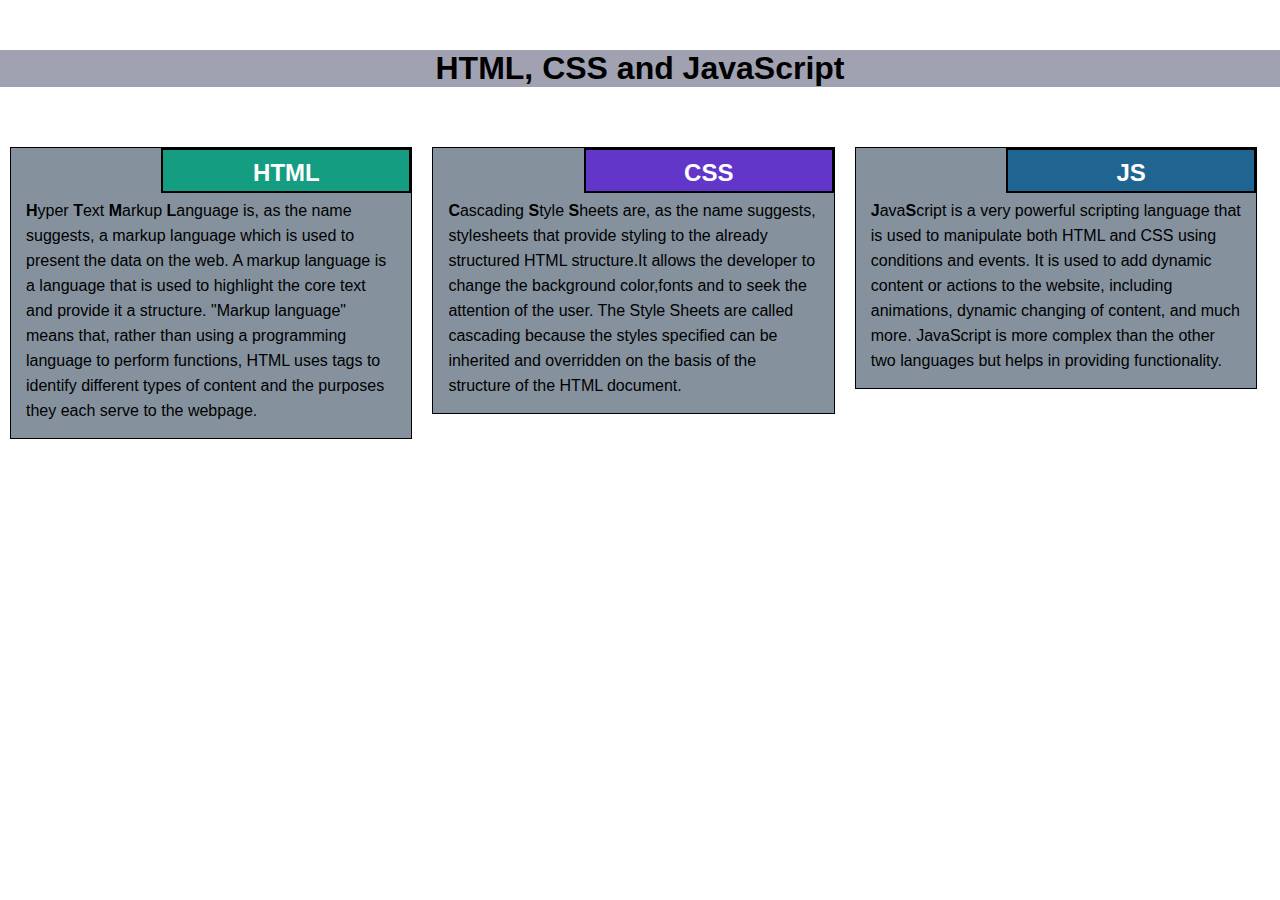
<file: Module-2/index.html>
<!DOCTYPE html>
<html lang="en">
<head>
	<meta charset="utf-8">
	<meta name="viewport" content="width=device-width, initial-scale=1">
	<title>Cousera Assignment</title>
	<link rel="stylesheet" type="text/css" href="css/style.css">
</head>

<body>
	<h1>HTML, CSS and JavaScript</h1>
	<div class="rows">

	<div class="col-lg-4 col-md-6 col-sm-12">
		<section class="html">
			<h2>HTML</h2>
			<p>
				<b>H</b>yper <b>T</b>ext <b>M</b>arkup <b>L</b>anguage is, as the name suggests, a markup language which is used to present the data on the web. A markup language is a language that is used to highlight the core text and provide it a structure. "Markup language" means that, rather than using a programming language to perform functions, HTML uses tags to identify different types of content and the purposes they each serve to the webpage.
			</p>
		</section>
	</div>

	<div class="col-lg-4 col-md-6 col-sm-12">
	<section class="css">
		<h2>CSS</h2>
			<p >
				<b>C</b>ascading <b>S</b>tyle <b>S</b>heets are, as the name suggests, stylesheets that provide styling to the already structured HTML structure.It allows the developer to change the background color,fonts and to seek the attention of the user. The Style Sheets are called cascading because the styles specified can be inherited and overridden on the basis of the structure of the HTML document.
			</p>
	</section>
	</div>

	<div class="col-lg-4 col-md-12 col-sm-12">
	<section class="JavaScript">
			<h2>JS</h2>
			<p>
				<b>J</b>ava<b>S</b>cript is a very powerful scripting language that is used to manipulate both HTML and CSS using conditions and events. It is used to add dynamic content or actions to the website, including animations, dynamic changing of content, and much more. JavaScript is more complex than the other two languages but helps in providing functionality.
			</p>
	</section>
</div>
</div>
</body>
</html>
</file>
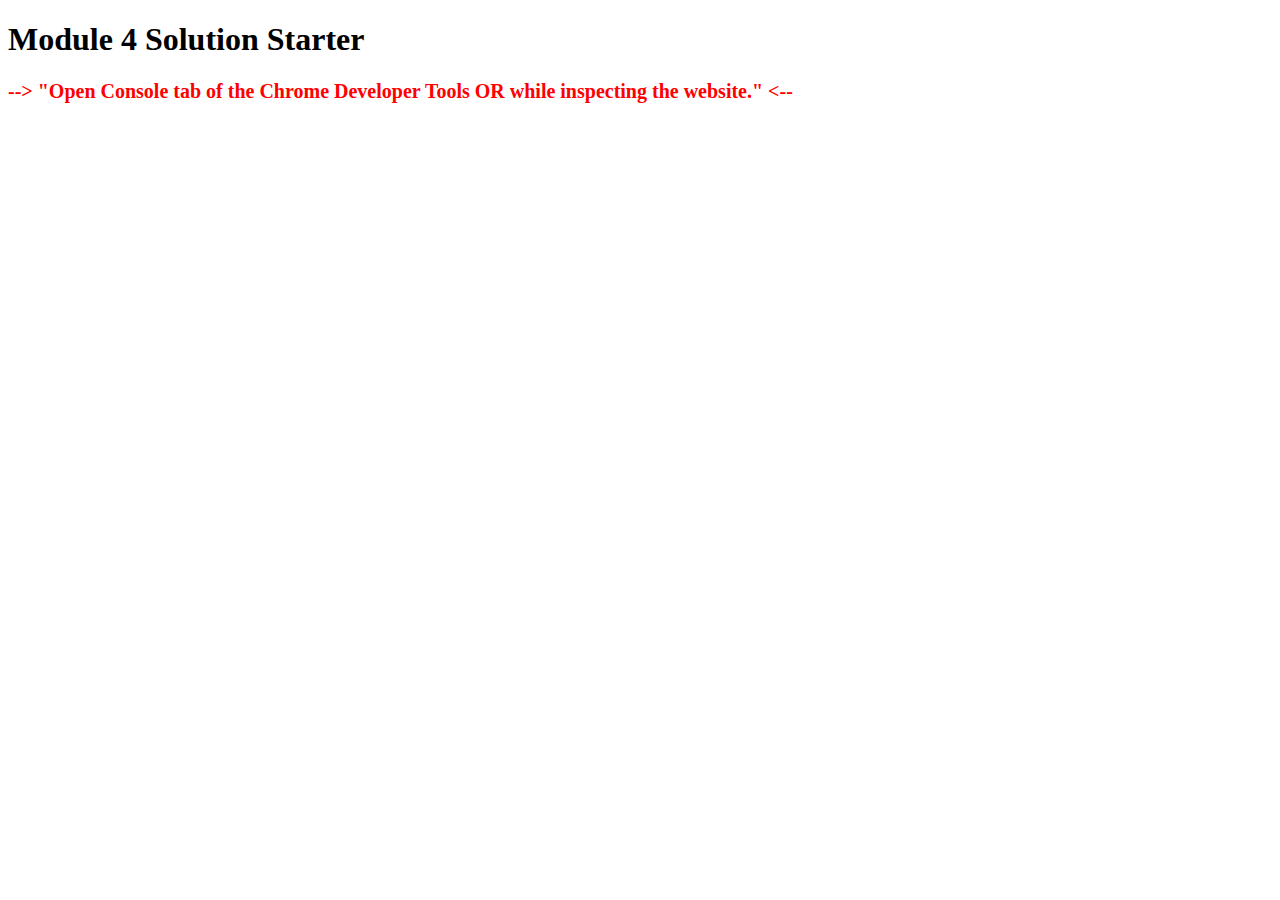
<file: Module-4/index.html>
<!DOCTYPE html>
<html>
<head>
  <meta charset="utf-8">
  <title>Module 4 Solution Starter</title>
  <script>
    var names = []; // DO NOT REMOVE
  </script>
  <script src="SpeakHello.js"></script>
  <script src="SpeakGoodBye.js"></script>
  <script src="script.js"></script>
</head>
<body>
  <h1>Module 4 Solution Starter</h1>
  <p style="color: red; font-weight: bold;font-size: 20px"> --> "Open Console tab of the Chrome Developer Tools OR while inspecting the website." <-- </p>
</body>
</html>
</file>
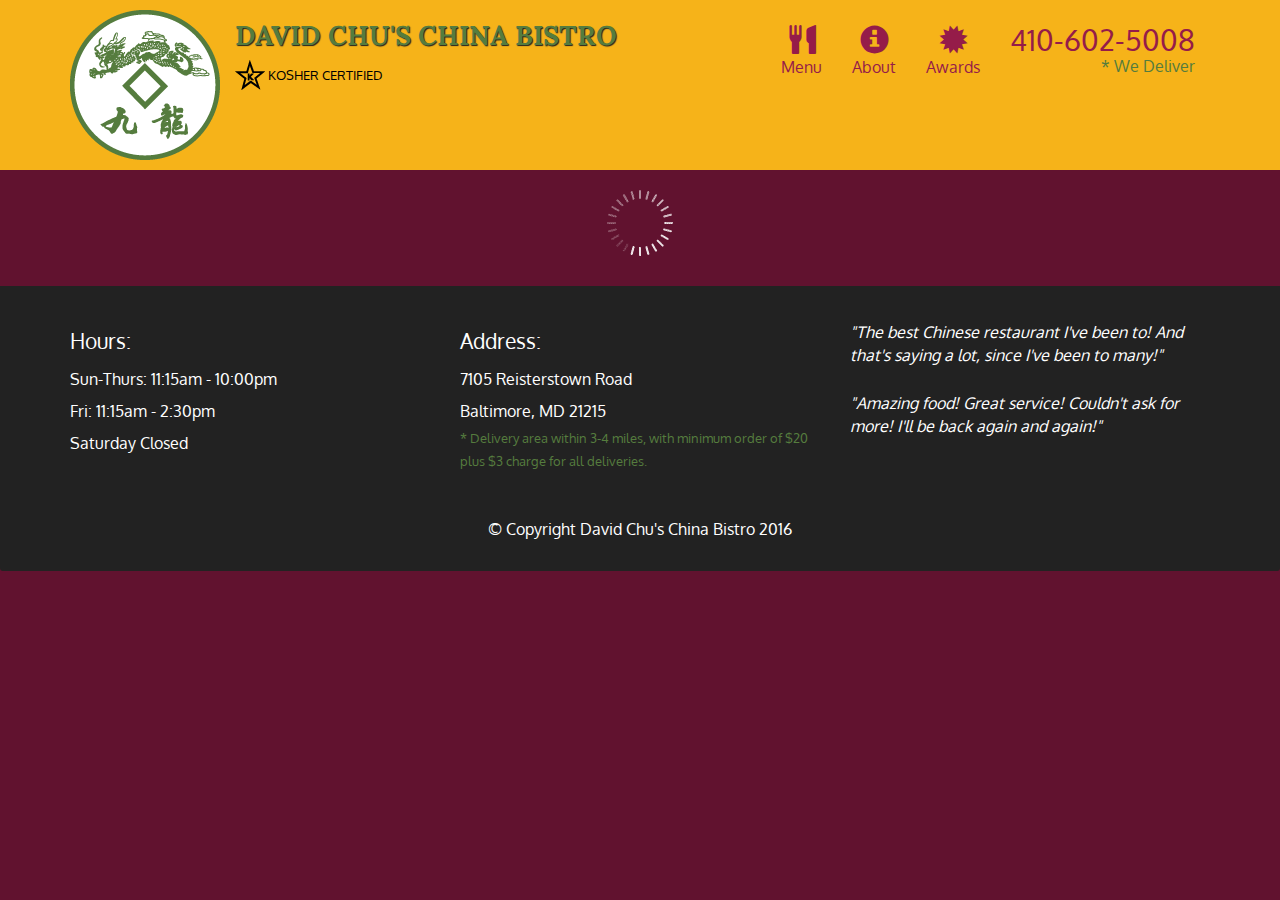
<file: Module-5/index.html>
<!doctype html>
<html lang="en">
  <head>
    <meta charset="utf-8">
    <meta http-equiv="X-UA-Compatible" content="IE=edge">
    <meta name="viewport" content="width=device-width, initial-scale=1">
    <title>David Chu's China Bistro</title>
    <link rel="stylesheet" href="css/bootstrap.min.css">
    <link rel="stylesheet" href="css/styles.css">
    <link href='https://fonts.googleapis.com/css?family=Oxygen:400,300,700' rel='stylesheet' type='text/css'>
    <link href='https://fonts.googleapis.com/css?family=Lora' rel='stylesheet' type='text/css'>
  </head>
<body>
  <header>
    <nav id="header-nav" class="navbar navbar-default">
      <div class="container">
        <div class="navbar-header">
          <a href="index.html" class="pull-left visible-md visible-lg">
            <div id="logo-img" alt="Logo image"></div>
          </a>

          <div class="navbar-brand">
            <a href="index.html"><h1>David Chu's China Bistro</h1></a>
            <p>
              <img src="images/star-k-logo.png" alt="Kosher certification">
              <span>Kosher Certified</span>
            </p>
          </div>

          <button id="navbarToggle" type="button" class="navbar-toggle collapsed" data-toggle="collapse" data-target="#collapsable-nav" aria-expanded="false">
            <span class="sr-only">Toggle navigation</span>
            <span class="icon-bar"></span>
            <span class="icon-bar"></span>
            <span class="icon-bar"></span>
          </button>
        </div>
        
        <div id="collapsable-nav" class="collapse navbar-collapse">
           <ul id="nav-list" class="nav navbar-nav navbar-right">
            <li id="navHomeButton" class="visible-xs active">
              <a href="index.html">
                <span class="glyphicon glyphicon-home"></span> Home</a>
            </li>
            <li id="navMenuButton">
              <a href="#" onclick="$dc.loadMenuCategories();">
                <span class="glyphicon glyphicon-cutlery"></span><br class="hidden-xs"> Menu</a>
            </li>
            <li>
              <a href="#">
                <span class="glyphicon glyphicon-info-sign"></span><br class="hidden-xs"> About</a>
            </li>
            <li>
              <a href="#">
                <span class="glyphicon glyphicon-certificate"></span><br class="hidden-xs"> Awards</a>
            </li>
            <li id="phone" class="hidden-xs">
              <a href="tel:410-602-5008">
                <span>410-602-5008</span></a><div>* We Deliver</div>
            </li>
          </ul><!-- #nav-list -->
        </div><!-- .collapse .navbar-collapse -->
      </div><!-- .container -->
    </nav><!-- #header-nav -->
  </header>

  <div id="call-btn" class="visible-xs">
    <a class="btn" href="tel:410-602-5008">
    <span class="glyphicon glyphicon-earphone"></span>
    410-602-5008
    </a>
  </div>
  <div id="xs-deliver" class="text-center visible-xs">* We Deliver</div>

  <div id="main-content" class="container"></div>

  <footer class="panel-footer">
    <div class="container">
      <div class="row">
        <section id="hours" class="col-sm-4">
          <span>Hours:</span><br>
          Sun-Thurs: 11:15am - 10:00pm<br>
          Fri: 11:15am - 2:30pm<br>
          Saturday Closed
          <hr class="visible-xs">
        </section>
        <section id="address" class="col-sm-4">
          <span>Address:</span><br>
          7105 Reisterstown Road<br>
          Baltimore, MD 21215
          <p>* Delivery area within 3-4 miles, with minimum order of $20 plus $3 charge for all deliveries.</p>
          <hr class="visible-xs">
        </section>
        <section id="testimonials" class="col-sm-4">
          <p>"The best Chinese restaurant I've been to! And that's saying a lot, since I've been to many!"</p>
          <p>"Amazing food! Great service! Couldn't ask for more! I'll be back again and again!"</p>
        </section>
      </div>
      <div class="text-center">&copy; Copyright David Chu's China Bistro 2016</div>
    </div>
  </footer>

  <!-- jQuery (Bootstrap JS plugins depend on it) -->
  <script src="js/jquery-2.1.4.min.js"></script>
  <script src="js/bootstrap.min.js"></script>
  <script src="js/ajax-utils.js"></script>
  <script src="js/script.js"></script>
</body>
</html>
</file>
<file: Module-2/css/style.css>
* {
    box-sizing: border-box;
    font-family: Helvetica;

}

body 
{
  position: relative;
  margin: 0px;
  display: block;
}

div
{
    margin-bottom: 10px;
    padding: 0px;
    top: 0;left: 0;
    line-height: 25px;
    display: block;
    position: relative;
}

h1
{
    text-align: center;
    color: black;
    background-color: #a0a2b2 ;
    margin-top: 50px;
    margin-bottom: 50px;
}

section 
{
    border: 1px solid black;
    margin: 10px;
   	background-color: #85929e  ;
}

section>h2 
{
    float: right;     
    border: 2px solid black;
    margin: 0;
    font-size: 25%;
    width: 250px;
    text-align: center;
    font-style: normal;
    color: white;
    font-size: 24px;
    font-weight: bold;
    height: 45px;
    padding-top: 10px;
}

section.html>h2 
{
    background-color:  #159d82 ;
}

section.css>h2 
{
    background-color: #6336ca;
}

section.JavaScript>h2 
{
    background-color:  #206592 ;
}

section>p 
{
	font-family: Helvetica;
    margin: 0px;
	padding: 50px 15px 15px 15px;
}

.rows
{
    width: 100%;
    position: relative;
}


@media (min-width: 992px) 
{
    .col-lg-1, .col-lg-2, .col-lg-3, .col-lg-4, .col-lg-5, .col-lg-6, .col-lg-7, .col-lg-8, .col-lg-9, .col-lg-10, .col-lg-11, .col-lg-12 {
        float: left;
    }
    .col-lg-1 
    {
        width: 8.33%;
    }
    .col-lg-2 
    {
        width: 16.66%;
    }
    .col-lg-3 
    {
        width: 25%;
    }
    .col-lg-4 
    {
        width: 33%;
    }
    .col-lg-5 
    {
        width: 41.66%;
    }
    .col-lg-6 
    {
        width: 50%;
    }
    .col-lg-7 
    {
        width: 58.33%;
    }
    .col-lg-8 
    {
        width: 66.66%;
    }
    .col-lg-9 
    {
        width: 74.99%;
    }
    .col-lg-10 
    {
        width: 83.33%;
    }
    .col-lg-11 
    {
        width: 91.66%;
    }
    .col-lg-12 
    {
        width: 100%;
    }
}


@media (min-width: 768px) and (max-width: 991px) 
{
    .col-md-1, .col-md-2, .col-md-3, .col-md-4, .col-md-5, .col-md-6, .col-md-7, .col-md-8, .col-md-9, .col-md-10, .col-md-11, .col-md-12 {
        float: left;
    }
    .col-md-1 
    {
        width: 8.33%;
    }
    .col-md-2 
    {
        width: 16.66%;
    }
    .col-md-3 
    {
        width: 25%;
    }
    .col-md-4 
    {
        width: 33.33%;
    }
    .col-md-5 
    {
        width: 41.66%;
    }
    .col-md-6 
    {
        width: 50%;
    }
    .col-md-7 
    {
        width: 58.33%;
    }
    .col-md-8 
    {
        width: 66.66%;
    }
    .col-md-9 
    {
        width: 74.99%;
    }
    .col-md-10 
    {
        width: 83.33%;
    }
    .col-md-11 
    {
        width: 91.66%;
    }
    .col-md-12 
    {
        width: 100%;
    }
}


@media (max-width: 767px) 
{
    .col-sm-1, .col-sm-2, .col-sm-3, .col-sm-4, .col-sm-5, .col-sm-6, .col-sm-7, .col-sm-8, .col-sm-9, .col-sm-10, .col-sm-11, .col-sm-12 
    {
        float: left;
    }
    .col-sm-1 
    {
        width: 8.33%;
    }
    .col-sm-2 
    {
        width: 16.66%;
    }
    .col-sm-3 
    {
        width: 25%;
    }
    .col-sm-4 
    {
        width: 33%;
    }
    .col-sm-5 
    {
        width: 41.66%;
    }
    .col-sm-6 
    {
        width: 50%;
    }
    .col-sm-7 
    {
        width: 58.33%;
    }
    .col-sm-8 
    {
        width: 66.66%;
    }
    .col-sm-9 
    {
        width: 74.99%;
    }
    .col-sm-10 
    {
        width: 83.33%;
    }
    .col-sm-11 
    {
        width: 91.66%;
    }
    .col-sm-12 
    {
        width: 100%;
    }
}
</file>
<file: Module-5/css/styles.css>
body {
  font-size: 16px;
  color: #fff;
  background-color: #61122f;
  font-family: 'Oxygen', sans-serif;
}

/** HEADER **/
#header-nav {
  background-color: #f6b319;
  border-radius: 0;
  border: 0;
}

#logo-img {
  background: url('../images/restaurant-logo_large.png') no-repeat;
  width: 150px;
  height: 150px;
  margin: 10px 15px 10px 0;
}

.navbar-brand {
  padding-top: 25px;
}
.navbar-brand h1 { /* Restaurant name */
  font-family: 'Lora', serif;
  color: #557c3e;
  font-size: 1.5em;
  text-transform: uppercase;
  font-weight: bold;
  text-shadow: 1px 1px 1px #222;
  margin-top: 0;
  margin-bottom: 0;
  line-height: .75;
}
.navbar-brand a:hover, .navbar-brand a:focus {
  text-decoration: none;
}
.navbar-brand p { /* Kosher cert */
  color: #000;
  text-transform: uppercase;
  font-size: .7em;
  margin-top: 15px;
}
.navbar-brand p span { /* Star-K */
  vertical-align: middle;
}

#nav-list {
  margin-top: 10px;
}
#nav-list a {
  color: #951C49;
  text-align: center;
}
#nav-list a:hover {
  background: #E7E7E7;
}
#nav-list a span {
  font-size: 1.8em;
}

#phone {
  margin-top: 5px;
}
#phone a { /* Phone number */
  text-align: right;
  padding-bottom: 0;
}
#phone div { /* We Deliver */
  color: #557c3e;
  text-align: right;
  padding-right: 15px;
}

.navbar-header button.navbar-toggle, .navbar-header .icon-bar {
  border: 1px solid #61122f;
}
.navbar-header button.navbar-toggle {
  clear: both;
  margin-top: -30px;
}
/* END HEADER */

/* FOOTER */
.panel-footer {
  margin-top: 30px;
  padding-top: 35px;
  padding-bottom: 30px;
  background-color: #222;
  border-top: 0;
}
.panel-footer div.row {
  margin-bottom: 35px;
}
#hours, #address {
  line-height: 2;
}
#hours > span, #address > span {
  font-size: 1.3em;
}
#address p {
  color: #557c3e;
  font-size: .8em;
  line-height: 1.8;
}
#testimonials {
  font-style: italic;
}
#testimonials p:nth-child(2) {
  margin-top: 25px;
}
/* END FOOTER */



/* HOME PAGE */
.container .jumbotron {
  box-shadow: 0 0 50px #3F0C1F;
  border: 2px solid #3F0C1F;
}

#menu-tile, #specials-tile, #map-tile {
  height: 250px;
  width: 100%;
  margin-bottom: 15px;
  position: relative;
  border: 2px solid #3F0C1F;
  overflow: hidden;
}
#menu-tile:hover, #specials-tile:hover, #map-tile:hover {
  box-shadow: 0 1px 5px 1px #cccccc;
}
#menu-tile {
  background: url('../images/menu-tile.jpg') no-repeat;
  background-position: center;
}
#specials-tile {
  background: url('../images/specials-tile.jpg') no-repeat;
  background-position: center;
}
#menu-tile span, #specials-tile span, #map-tile span {
  position: absolute;
  bottom: 0;
  right: 0;
  width: 100%;
  text-align: center;
  font-size: 1.6em;
  text-transform: uppercase;
  background-color: #000;
  color: #fff;
  opacity: .8;
}
/* END HOME PAGE */

/* MENU CATEGORIES PAGE */
.category-tile { 
  position: relative;
  border: 2px solid #3F0C1F;
  overflow: hidden;
  width: 200px;
  height: 200px;
  margin: 0 auto 15px;
}
.category-tile span {
  position: absolute;
  bottom: 0;
  right: 0;
  width: 100%;
  text-align: center;
  font-size: 1.2em;
  text-transform: uppercase;
  background-color: #000;
  color: #fff;
  opacity: .8;
}
.category-tile:hover {
  box-shadow: 0 1px 5px 1px #cccccc;
}

#menu-categories-title + div {
  margin-bottom: 50px;
}
/* END MENU CATEGORIES PAGE */

/* SINGLE CATEGORY PAGE */
.menu-item-tile {
  margin-bottom: 25px;
}
.menu-item-tile hr {
  width: 80%;
}
.menu-item-tile .menu-item-price {
  font-size: 1.1em;
  text-align: right;
  margin-top: -15px;
  margin-right: -15px;
}
.menu-item-tile .menu-item-price span {
  font-size: .6em;
}
.menu-item-photo {
  position: relative;
  border: 2px solid #3F0C1F; 
  overflow: hidden;
  padding: 0;
  margin-right: -15px;
  margin-left: auto;
  margin-bottom: 20px;
  max-width: 250px;
}
.menu-item-photo div {
  position: absolute;
  bottom: 0;
  right: 0;
  width: 80px;
  background-color: #557c3e;
  text-align: center;
}
.menu-item-description {
  padding-right: 30px;
}
h3.menu-item-title {
  margin: 0 0 10px;
}
.menu-item-details {
  font-size: .9em;
  font-style: italic;
}
/* END SINGLE CATEGORY PAGE */


/********** Large devices only **********/
@media (min-width: 1200px) {
  .container .jumbotron {
    background: url('../images/jumbotron_1200.jpg') no-repeat;
    height: 675px;
  }
}

/********** Medium devices only **********/
@media (min-width: 992px) and (max-width: 1199px) {
  /* Header */
  #logo-img {
    background: url('../images/restaurant-logo_medium.png') no-repeat;
    width: 100px;
    height: 100px;
    margin: 5px 5px 5px 0;
  }
  /* End Header */

  /* Home Page */
  .container .jumbotron {
    background: url('../images/jumbotron_992.jpg') no-repeat;
    height: 558px;
  }
  /* End Home Page */
}

/********** Small devices only **********/
@media (min-width: 768px) and (max-width: 991px) {
  /* Home Page */
  .container .jumbotron {
    background: url('../images/jumbotron_768.jpg') no-repeat;
    height: 432px;
  }
  /* End Home Page */
}

/********** Extra small devices only **********/
@media (max-width: 767px) {
  /* Header */
  .navbar-brand {
    padding-top: 10px;
    height: 80px;
  }
  .navbar-brand h1 { /* Restaurant name */
    padding-top: 10px;
    font-size: 5vw; /* 1vw = 1% of viewport width */
  }
  .navbar-brand p { /* Kosher cert */
    font-size: .6em;
    margin-top: 12px;
  }
  .navbar-brand p img { /* Star-K */
    height: 20px;
  }

  #collapsable-nav a { /* Collapsed nav menu text */
    font-size: 1.2em;
  }
  #collapsable-nav a span { /* Collapsed nav menu glyph */
    font-size: 1em;
    margin-right: 5px;
  }

  #call-btn > a {
    font-size: 1.5em;
    display: block;
    margin: 0 20px;
    padding: 10px;
    border: 2px solid #fff;
    background-color: #f6b319;
    color: #951c49;
  }
  #xs-deliver {
    margin-top: 5px;
    font-size: .7em;
    letter-spacing: .1em;
    text-transform: uppercase;
  }
  /* End Header */

  /* Footer */
  .panel-footer section {
    margin-bottom: 30px;
    text-align: center;
  }
  .panel-footer section:nth-child(3) {
    margin-bottom: 0; /* margin already exists on the whole row */
  }
  .panel-footer section hr {
    width: 50%;
  }
  /* End Footer */

  /* Home Page */
  .container .jumbotron {
    margin-top: 30px;
    padding: 0;
  }
  #menu-tile, #specials-tile {
    width: 360px;
    margin: 0 auto 15px;
  }

  .menu-item-photo {
    margin-right: auto;
  }
  .menu-item-tile .menu-item-price {
    text-align: center;
  }
  .menu-item-description {
    text-align: center;;
  }
}


/********** Super extra small devices Only :-) (e.g., iPhone 4) **********/
@media (max-width: 479px) {
  /* Header */
  .navbar-brand h1 { /* Restaurant name */
    padding-top: 5px;
    font-size: 6vw;
  }
  /* End Header */
  
  /* Home page */
  #menu-tile, #specials-tile {
    width: 280px;
    margin: 0 auto 15px;
  }

  .col-xxs-12 {
    position: relative;
    min-height: 1px;
    padding-right: 15px;
    padding-left: 15px;
    float: left;
    width: 100%;
  }
}
</file>
